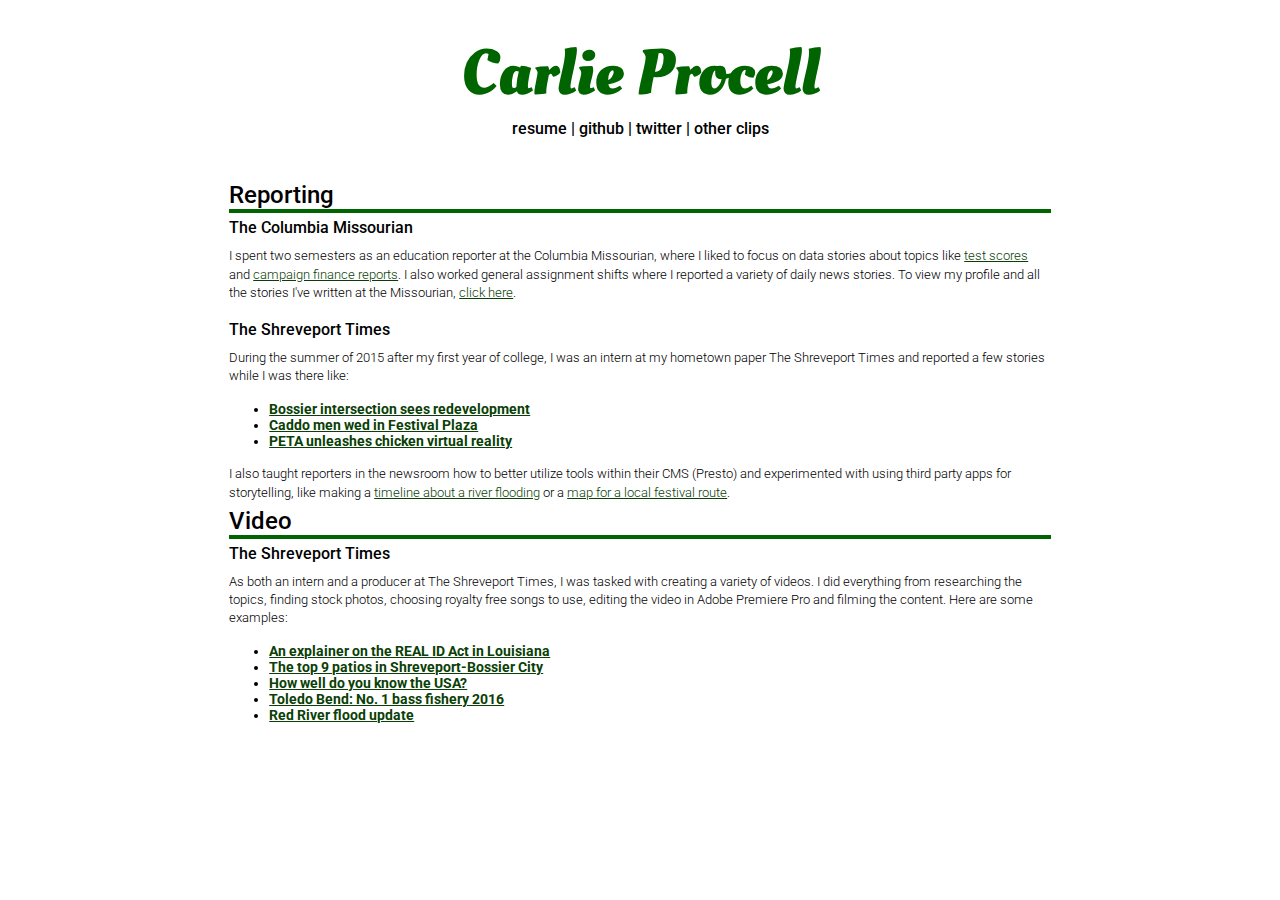
<file: otherclips.html>
<!DOCTYPE html>
<html lang="en">
<head>
  <title>Carlie Procell</title>
  <meta http-equiv="content-type" content="text/html;charset=utf-8" />
  <meta name="viewport" content="width=device-width, initial-scale=1">
  <link href="https://fonts.googleapis.com/css?family=Oleo+Script:400,700|Roboto:100,300,400,500,700,900" rel="stylesheet">
  <link rel="stylesheet" type="text/css" href="style.css" />
  <link rel="icon" type="image/png" href="me.png" />
</head>
<body>
  <h1><a href="index.html">Carlie Procell</a></h1>
  <p class="nav">
    <!-- <a href="projects.html">projects</a> | -->
    <a href="resume2019.pdf" target="_blank">resume</a> |
    <a href="https://www.github.com/qbscarlie" target="_blank">github</a> |
    <a href="https://www.twitter.com/carlieprocell" target="_blank">twitter</a> |
    <a href="otherclips.html">other clips</a>
  </p>
  <br />
  <br />
  <div id="content">
    <h3>Reporting</h3>
    <h5>The Columbia Missourian</h5>

    <p class="cliptext">I spent two semesters as an education reporter at the Columbia Missourian, where I liked to focus on data stories about topics like <a href="https://www.columbiamissourian.com/news/k12_education/map-scores-show-columbia-middle-school-students-outpace-state-in/article_a88088ec-8733-11e6-9c39-23006d2e8540.html" target="_blank">test scores</a> and <a href="https://www.columbiamissourian.com/news/k12_education/columbia-school-board-candidates-release-campaign-finance-reports/article_9c4bc126-1b44-11e8-a011-0f103e205075.html" target="_blank">campaign finance reports</a>. I also worked general assignment shifts where I reported a variety of daily news stories. To view my profile and all the stories I've written at the Missourian, <a href="https://www.columbiamissourian.com/users/profile/qbscarlie/" target="_blank">click here</a>.</p>
<br />
    <h5>The Shreveport Times</h5>
    <p class="cliptext">During the summer of 2015 after my first year of college, I was an intern at my hometown paper The Shreveport Times and reported a few stories while I was there like:</p>
    <ul>
      <li><a href="https://www.shreveporttimes.com/story/life/community/2015/06/16/corner-commerce/28799161/" target="_blank">Bossier intersection sees redevelopment</a></li>
      <li><a href="https://www.shreveporttimes.com/story/news/local/2015/07/02/caddo-men-festival-plaza/29649695/" target="_blank">Caddo men wed in Festival Plaza</a></li>
      <li><a href="https://www.shreveporttimes.com/story/news/local/2015/06/30/peta-unleashes-chicken-virtual-reality/29518663/" target="_blank">PETA unleashes chicken virtual reality</a></li>
    </ul>
    <p class="cliptext">I also taught reporters in the newsroom how to better utilize tools within their CMS (Presto) and experimented with using third party apps for storytelling, like making a <a href="https://www.shreveporttimes.com/story/news/2015/06/10/red-river-flood-timeline/71006066/" target="_blank">timeline about a river flooding</a> or a <a href="https://www.shreveporttimes.com/story/entertainment/2015/05/26/sunflower-trail-festival-gilliam/27959525/" target="_blank">map for a local festival route</a>.</p>

    <h3>Video</h3>
    <h5>The Shreveport Times</h5>
    <p class="cliptext">As both an intern and a producer at The Shreveport Times, I was tasked with creating a variety of videos. I did everything from researching the topics, finding stock photos, choosing royalty free songs to use, editing the video in Adobe Premiere Pro and filming the content. Here are some examples:</p>
    <ul>
      <li><a href="https://www.shreveporttimes.com/videos/news/local/louisiana/2016/10/03/85348360/" target="_blank">An explainer on the REAL ID Act in Louisiana</a></li>
      <li><a href="https://www.shreveporttimes.com/videos/life/2016/06/02/85262402/" target="_blank">The top 9 patios in Shreveport-Bossier City</a></li>
      <li><a href="https://www.shreveporttimes.com/videos/entertainment/2016/07/01/86623674/" target="_blank">How well do you know the USA?</a></li>
      <li><a href="https://www.shreveporttimes.com/videos/sports/outdoors/2016/06/20/86044060/" target="_blank">Toledo Bend: No. 1 bass fishery 2016</a></li>
      <li><a href="https://www.shreveporttimes.com/videos/news/2015/06/02/28357981/" target="_blank">Red River flood update</a></li>
    </ul>
    </div>
    <br /><br />
</body>
</html>
</file>
<file: style.css>
h1 {
  font-family: 'Oleo Script', serif;
  font-size: 64px;
  margin: 30px 0 auto;
  text-align: center;
  font-weight:700;
  color: #006400;
}

h1 a, a:hover {
  text-decoration: none;
  color: #006400;
}

p.nav {
  font-family: 'Roboto', sans-serif;
  text-align: center;
  margin: 0 auto;
  font-weight: 500;
  font-size: 16px;
}

p {
  font-family: 'Roboto', sans-serif;
  text-align: left;
  margin: 0 auto;
  font-weight: 400;
  line-height: 140%;
  font-size: 16px;
}

.nav a {
  color: black;
  text-decoration: none;
}
.nav a:hover {
  color: #006400;
  text-decoration: none;
}

#content {
  width: 65%;
  margin: 0 auto;
}

#content a {
  /*color: #096800;
  text-decoration: none;*/
  color: #0A4006;
}

p.projtext {
  font-size: 14px;
  display: block;

}

h3 {
  font-family: 'Roboto', sans-serif;
  font-weight: 500;
  font-size: 24px;
  margin-bottom: 5px;
  margin-top: 5px;
  border-bottom-style: solid;
  border-width: 4px;
  border-color: #006400;
}

h5 {
  font-family: 'Roboto', 'Arial', sans-serif;
  font-weight: 500;
  font-size: 16px;
  margin: 0 0 10px auto;
}

li {
  font-family: 'Roboto', 'Arial', sans-serif;
  font-weight: bold;
  font-size: 14px;
}
/* we gon work on a simple lil grid mkay */
.clipgrid {
  display: grid;
  grid-gap: 20px;
  justify-content: center;
  grid-template-columns: 1fr 1fr 1fr;
  grid-template-areas:
  "a b c"
  "d e f"
  "g h i";
}

p.cliptitle {
  text-align: center;
  font-weight: 500;
  font-family: 'Roboto', sans-serif;
  font-size: 18px;
  padding-bottom:5px;
  padding-top:5px;
}
p.cliptext {
  text-align:left;
  font-family: 'Roboto', sans-serif;
  font-size: 13px;
  font-weight: 300;
}

.clipgrid img {
  width: 90%;
  display: block;
  margin-left: auto;
  margin-right: auto;

}

.clip1 {
  grid-area: a;
}

.clip2 {
  grid-area: b;
}

.clip3 {
  grid-area: c;
}

.clip4 {
  grid-area: d;
}

.clip5 {
  grid-area: e;
}

.clip6 {
  grid-area: f;
}

.clip7 {
  grid-area: g;
}

.clip8 {
  grid-area: h;
}

.clip9 {
  grid-area: i;
}

@media screen and (max-width: 1150px){
  .clipgrid {
  grid-template-columns: 1fr 1fr;
  padding-bottom: 10px;
  grid-template-areas:
    "a b"
    "c d"
    "e f"
    "g h"
    "i .";
  }
  .clipgrid img {
    width: 100%;
  }
}

@media screen and (min-width: 451px) and (max-width: 750px){
  .clipgrid {
  grid-template-columns: 1fr;
  grid-template-areas:
  "a"
  "b"
  "c"
  "d"
  "e"
  "f"
  "g"
  "h"
  "i";
  }
}

/* mobile */
@media screen and (max-width: 450px){
  h1 {
    font-size: 45px;
  }
  p {
    font-size: 14px;
  }
  h3 {
    font-size: 20px;
    margin-top: 10px;
  }
  #content {
    width: 90%;
  }
}
</file>
